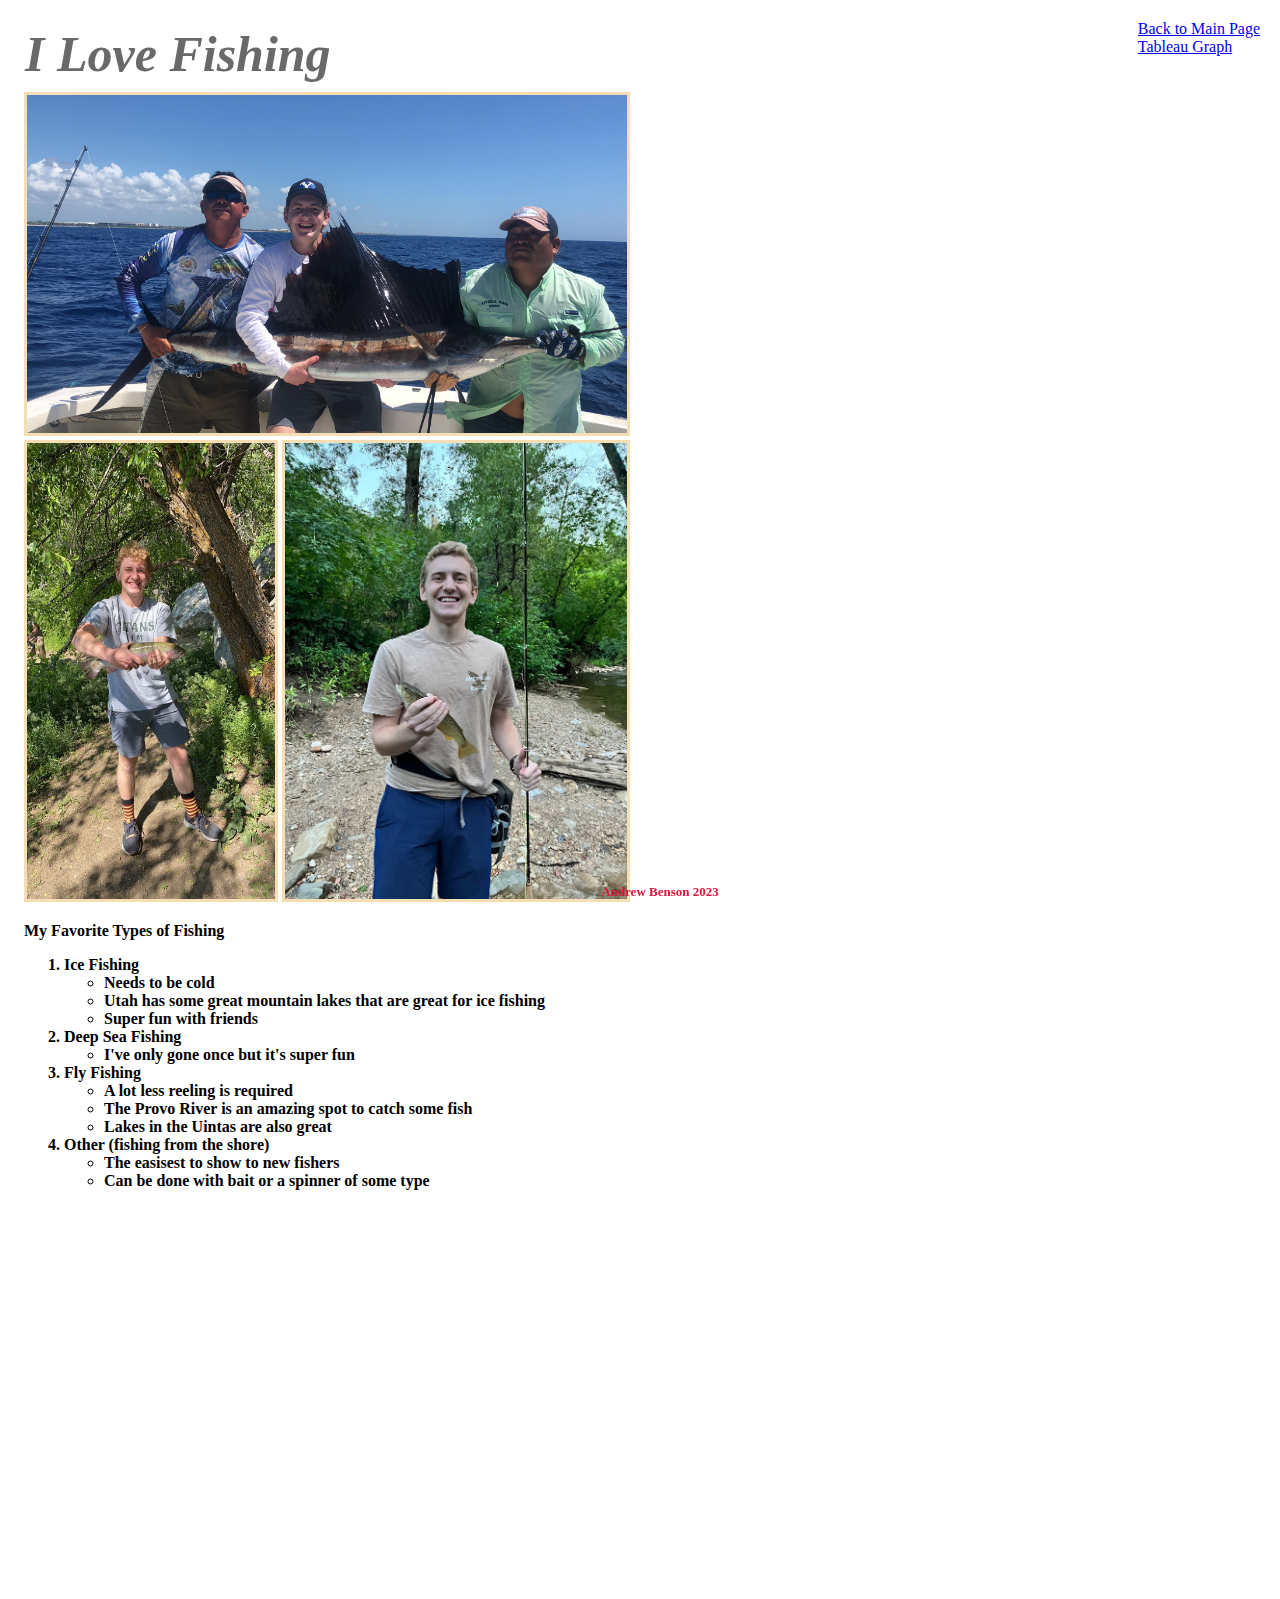
<file: html/tableau.html>
<!DOCTYPE html>
<html lang="en">
<head>
    <meta charset="UTF-8">
    <meta name="viewport" content="width=device-width, initial-scale=1.0">
    <title>Tableau Page</title>
    <link rel="stylesheet" href="../css/tableaustyles.css">
</head>
<body>
    <nav class="nav">
        <a href="../index.html">Back to Main Page</a>
        <br>
        <a href="#viz1702507123462">Tableau Graph</a>
    </nav>
    <div class="common header">I Love Fishing</div>
    <br><br><br><br>
<div class="mainbody">

    <img src="../assets/img/Mexico_Fishing.jpg" alt="Deep Sea Fishing in Mexico">
    <br>
    <img class="tallimg" src="../assets/img/fishing1.JPG" alt="">
    <img class="tallimg1" src="../assets/img/fishing2.jpg" alt="">

    <br>
    <p class="listtxt">My Favorite Types of Fishing</p>
    <ol class="listtxt">
        <li>Ice Fishing</li>
        <ul>
            <li>Needs to be cold</li>
            <li>Utah has some great mountain lakes that are great for ice fishing</li>
            <li>Super fun with friends</li>
        </ul>
        <li>Deep Sea Fishing</li>
        <ul>
            <li>I've only gone once but it's super fun</li>
        </ul>
        <li>Fly Fishing</li>
        <ul>
            <li>A lot less reeling is required</li>
            <li>The Provo River is an amazing spot to catch some fish</li>
            <li>Lakes in the Uintas are also great</li>
        </ul>
        <li>Other (fishing from the shore)
        </li>
        <ul>
            <li>The easisest to show to new fishers</li>
            <li>Can be done with bait or a spinner of some type</li>
        </ul>
    </ol>
    <br>
    <iframe width="560" height="315" src="https://www.youtube.com/embed/xMnx_3BC7EM?si=ylejhzJ--npG9NuH" title="YouTube video player" frameborder="0" allow="accelerometer; autoplay; clipboard-write; encrypted-media; gyroscope; picture-in-picture; web-share" allowfullscreen></iframe>
    <br><br><br>
    <div class='tableauPlaceholder' id='viz1702507123462' style='position: relative'><noscript><a href='#'><img alt=' ' src='https:&#47;&#47;public.tableau.com&#47;static&#47;images&#47;Da&#47;DataForACause-GlobalFishingWatch-AnAnalysisOfIllegalFishing&#47;DataForACause-GlobalFishingWatch-AnAnalysisOfIllegalFishing&#47;1_rss.png' style='border: none' /></a></noscript><object class='tableauViz'  style='display:none;'><param name='host_url' value='https%3A%2F%2Fpublic.tableau.com%2F' /> <param name='embed_code_version' value='3' /> <param name='site_root' value='' /><param name='name' value='DataForACause-GlobalFishingWatch-AnAnalysisOfIllegalFishing&#47;DataForACause-GlobalFishingWatch-AnAnalysisOfIllegalFishing' /><param name='tabs' value='no' /><param name='toolbar' value='yes' /><param name='static_image' value='https:&#47;&#47;public.tableau.com&#47;static&#47;images&#47;Da&#47;DataForACause-GlobalFishingWatch-AnAnalysisOfIllegalFishing&#47;DataForACause-GlobalFishingWatch-AnAnalysisOfIllegalFishing&#47;1.png' /> <param name='animate_transition' value='yes' /><param name='display_static_image' value='yes' /><param name='display_spinner' value='yes' /><param name='display_overlay' value='yes' /><param name='display_count' value='yes' /><param name='language' value='en-US' /></object></div>                <script type='text/javascript'>                    var divElement = document.getElementById('viz1702507123462');                    var vizElement = divElement.getElementsByTagName('object')[0];                    vizElement.style.width='1000px';vizElement.style.height='1427px';                    var scriptElement = document.createElement('script');                    scriptElement.src = 'https://public.tableau.com/javascripts/api/viz_v1.js';                    vizElement.parentNode.insertBefore(scriptElement, vizElement);                </script>
</div>

    <div class="footer">Andrew Benson 2023</div>
</body>
</html>
</file>
<file: css/tableaustyles.css>
body{
    background-image: url(https://www.toptal.com/designers/subtlepatterns/uploads/bush.png);
    /* background-size: cover; */
    background-repeat: repeat;
    margin: 20px !important;
}
/* h1{
    font-family: 'Times New Roman', Times, serif;
    font-style: italic;
    font-size:50px;
    color: dimgray;
} */
img{
    width: 48.4%;
    border: solid wheat 3px;
}
.tallimg{
    width: 20%;
}
.tallimg1{
    width: 27.6%;
}

.common{
    position: absolute;
    padding: 5px;
}
.footer{
    position: fixed;
    bottom: 0px;
    width: 100%;
    font-family: 'Times New Roman', Times, serif;
    font-size: small;
    text-align: center;
    font-weight: bold;
    color: crimson;
}
.header{
    width: 100%;
    font-family: 'Times New Roman', Times, serif;
    font-style: italic;
    font-size:50px;
    color: dimgray;
    font-weight: bolder;
}
.nav{
    position: relative;
    float: right;
    z-index: 1;
}
.mainbody{
    position: 60px;
    top:100px;
    width: 100%;
    padding-left: 4px;
}
.listtxt{
    font-family: Georgia, 'Times New Roman', Times, serif;
    font-size: medium;
    font-weight: bold;
}
</file>
